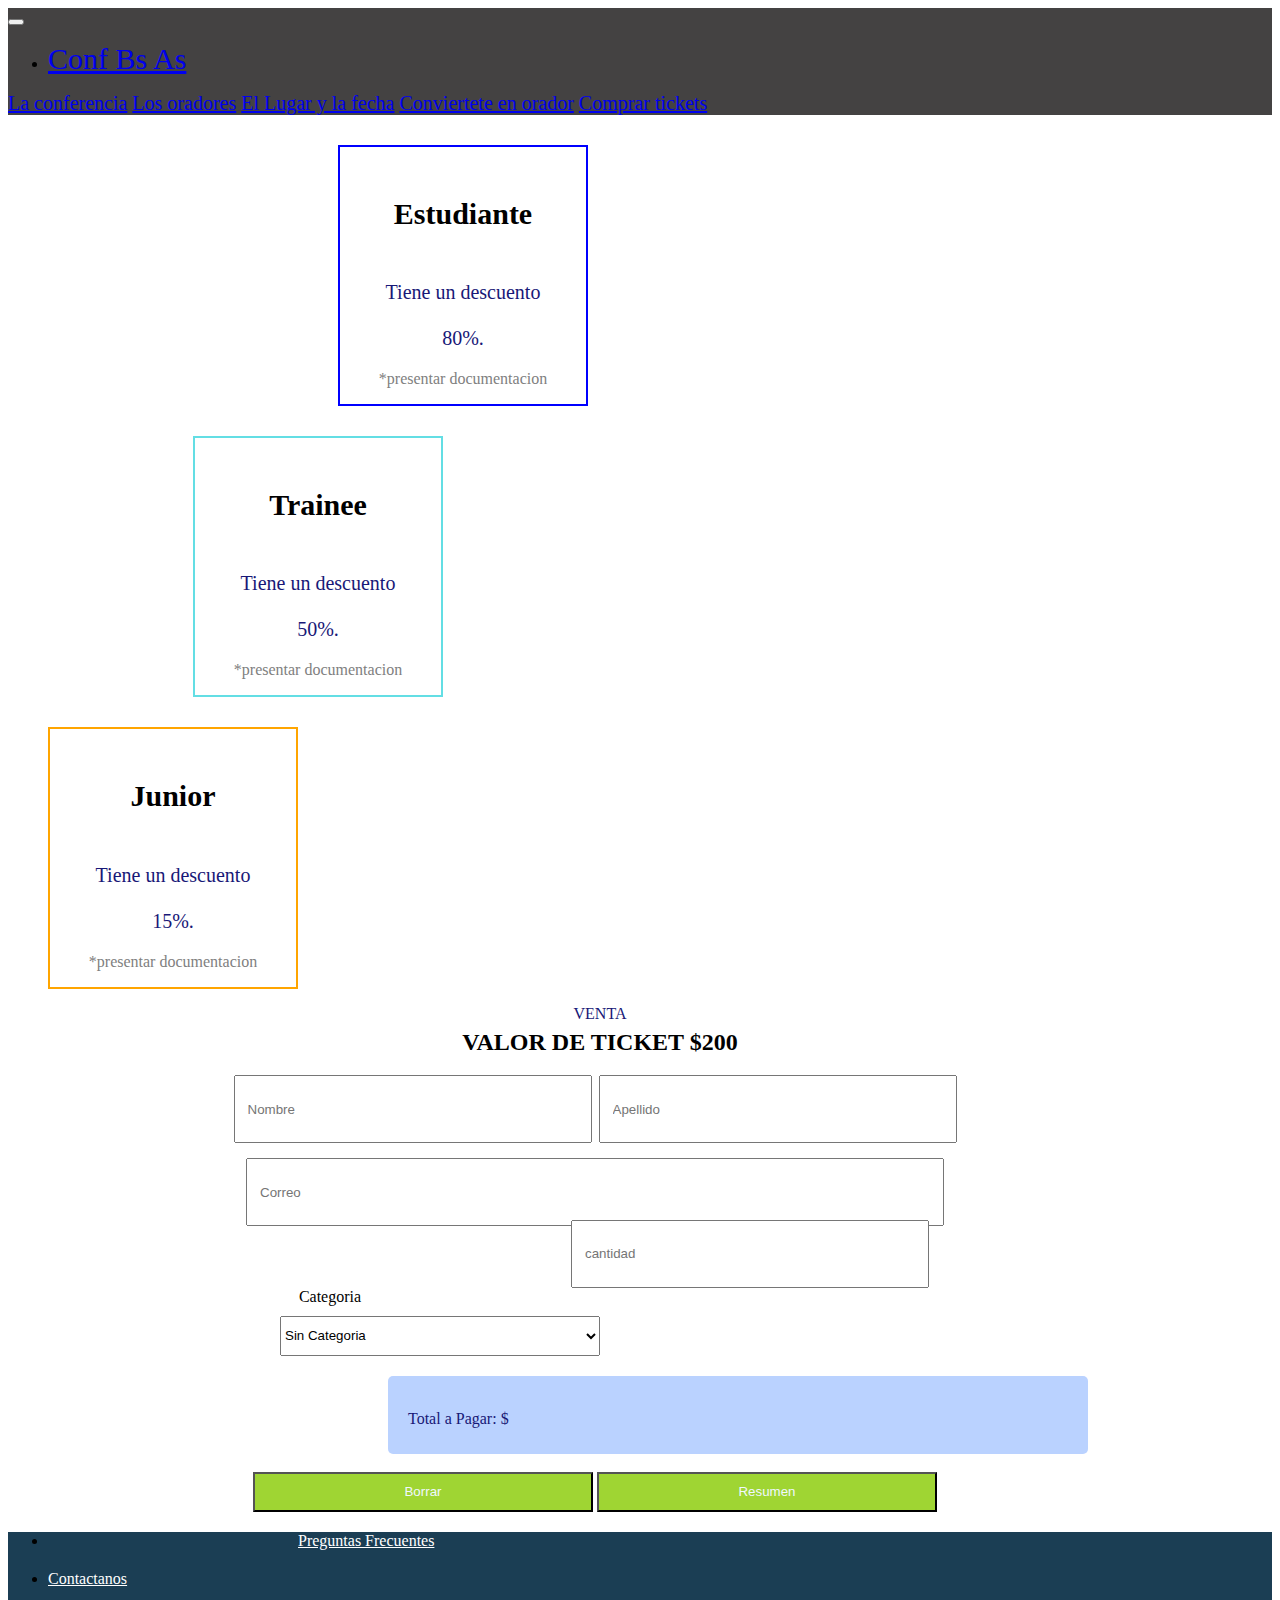
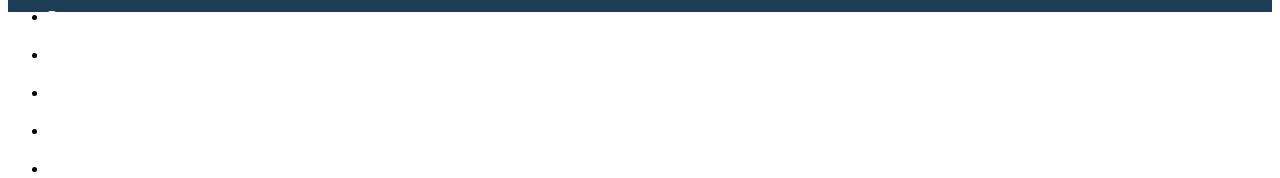
<file: venta.html>
<!DOCTYPE html>
<html lang="es">
<head>
    <meta charset="UTF-8">
    <meta http-equiv="X-UA-Compatible" content="IE=edge">
    <meta name="viewport" content="width=device-width, initial-scale=1.0">
    <title>Venta de Ticket</title>
    <link rel="stylesheet" href="style2.css">
    <link href="https://cdn.jsdelivr.net/npm/bootstrap@5.2.2/dist/css/bootstrap.min.css" rel="stylesheet" integrity="sha384-Zenh87qX5JnK2Jl0vWa8Ck2rdkQ2Bzep5IDxbcnCeuOxjzrPF/et3URy9Bv1WTRi" crossorigin="anonymous">
 

</head>

<nav class="navbar navbar-expand-lg bg-" style="background-color: rgb(68, 66, 66) ;">
<div class="container-fluid div1">
<button class="navbar-toggler" type="button" data-bs-toggle="collapse" data-bs-target="#navbarText" aria-controls="navbarText" aria-expanded="false" aria-label="Toggle navigation">
  <span class="navbar-toggler-icon"></span>
</button>
<div class="collapse navbar-collapse" id="navbarText">
  <ul class="navbar-nav me-auto mb-2 mb-lg-0">
    <li class="nav-item">
      <a class="nav-link active link-light" aria-current="page" href="#" style="font-size: 30px;">Conf Bs As</a>
    </li>
  </ul>
</div>

<nav class="nav justify-content-end">
    <div class="collapse navbar-collapse" id="navbarNavAltMarkup">
      <div class="navbar-nav" style="font-size: 20px ; margin-right: 120px;">
        <a class="nav-link active link-light" aria-current="page" href="#">La conferencia</a>
        <a class="nav-link link-light" href="#">Los oradores</a>
        <a class="nav-link link-light" href="#">El Lugar y la fecha</a>
        <a class="nav-link link-light" href="#">Conviertete en orador</a>
        <a class="nav-link link-success" href="venta.html">Comprar tickets</a>
      </div>
    </div>
  </div>
</nav>
</div>

</nav>

<body>
   
    <div class="row row-cols-3 row-cols-sm-3 g-1" style="margin-left: 330px;">
        <div class="col">
          <div class="card h-80">
            <div class="card-body" id="card1">
              <h5 class="card-title">Estudiante</h5>
              <p class="card-text">Tiene un descuento
                <br>
                <br>
                80%.</p>

                <p style="color: grey"> *presentar documentacion</p>
            </div>
           
          </div>
        </div>
        <div class="col">
          <div class="card h-80" style="margin-left: -145px ;">
            <div class="card-body" id="card2">
              <h5 class="card-title">Trainee</h5>
              <p class="card-text">Tiene un descuento
                <br>
                <br>
                50%.</p>

                <p style="color: grey"> *presentar documentacion</p>
            </div>
          
          </div>
        </div>
        <div class="col">
          <div class="card h-80" style="margin-left: -290px">
            <div class="card-body" id="card3">
              <h5 class="card-title">Junior</h5>
              <p class="card-text">Tiene un descuento 
                <br>
                <br>
                15%.</p>
                <p style="color: grey"> *presentar documentacion</p>
            </div>
            
          </div>
        </div>
      </div>

<p id="t-venta"> VENTA</p>

<h2 id="t-valor"> VALOR DE TICKET $200</h2>

      <form>
    <input type="text"  placeholder="Nombre" aria-label="nombre" id="nombre"  required>
  
    <input type="text"  placeholder="Apellido" aria-label="Apellido" id="apellido" style="margin-left: 3px;" required> 
     <br>

    <input type="email"   placeholder="Correo" aria-label="correo" id="input-c" required>
    <br>

    <div class="container text-left">
      <div class="row">
        <div class="col">
          <label for="cantidad" id="l-cant" >Cantidad</label> <br>
         <input type="text"  id="cantidad" placeholder="cantidad">
        </div>
        <div class="col">
         <label for="categoria" id="l-categ">Categoria</label> <br>
         
           <select id="tipo">
            <option value="0" >Sin Categoria</option>
            <option value="1" >Estudiante</option>
            <option value="2" >Trainee</option>
            <option value="3" >Junior</option>
          </select>

        </div>
        
      </div>
    </div>

    <div id="floatingInput"> 
      <p id="total_abonar"> Total a Pagar: $ </p>
    </div>
 <br>

    <button type="reset" class="btn btn-default btn-lg" id="btnBorrar" >Borrar</button>
    <button type="button" class="btn btn-default btn-lg" id="btnResumen" >Resumen</button>
  </form>



  <script src="https://cdn.jsdelivr.net/npm/bootstrap@5.2.2/dist/js/bootstrap.bundle.min.js" integrity="sha384-OERcA2EqjJCMA+/3y+gxIOqMEjwtxJY7qPCqsdltbNJuaOe923+mo//f6V8Qbsw3" crossorigin="anonymous"></script>
  <script src="funciones.js"> </script>

</body>

<footer style="margin-top: 5px; height: 30px;">
  <ul class="nav" style="background-color:rgb(27, 62, 84) ; text-decoration: none; height: 80px; margin-top: 10px;">
 <li class="nav-item" style="padding-left:250px ; margin-top: 20px;">
   <a class="nav-link active" aria-current="page" href="#" style="color: white ;">Preguntas Frecuentes</a>
 </li>
 <li class="nav-item" style="margin-top: 20px;">
   <a class="nav-link" href="#" style="color: white">Contactanos</a>
 </li>
 <li class="nav-item"  style="margin-top: 20px">
   <a class="nav-link" href="#" style="color: white">Prensa</a>
 </li>
 <li class="nav-item"  style="margin-top: 20px">
   <a class="nav-link" href="#" style="color: white">Conferencias</a>
 </li>
 <li class="nav-item" style="margin-top: 20px">
   <a class="nav-link" href="#" style="color: white">Terminos y Condiciones</a>
 </li>
 <li class="nav-item"style="margin-top: 20px">
   <a class="nav-link" href="#" style="color: white">Privacidad</a>
 </li>
 <li class="nav-item"style="margin-top: 20px">
   <a class="nav-link" href="#" style="color: white">Estudiantes</a>
 </li>
</ul>
</footer>




 </html>
</file>
<file: style2.css>
.card {
    margin-top: 30px;
    width: 250px;
    text-align: center;
}



.card-title {
    text-align: center;
    font-size: 30px;
}

.card-text {
    text-align: center;
    font-size: 20px;
}


#card1 {

    border: solid 2px blue;
}

#card2 {

    border: solid 2px rgb(99, 222, 228);
}

#card3 {

    border: solid 2px orange;
}

#t-venta {
    text-align: center;
    margin-right: 80px;
}

#t-valor {

    text-align: center;
    margin-right: 80px;
    margin-top: -10px;
}

input{

    width: 330px;
    height: 40px;
    padding: 12px;
    
}

form {
    text-align: center;
    margin-right: 90px;
    margin-top: 15px;
}

#input-c {

    width: 670px;
    margin-top: 15px;

}


.form-label {
    margin-top: 10px;
    padding-left: 6px;
}

.form-select {
    margin-left: 200px;
    width: 250px;
    
}



#cantidad {
    margin-left: 310px;
    margin-top: -90px;
}

#l-cant {
    text-align: left;
    margin-top: 20px;
    margin-bottom: 20px;
    margin-left: 42px;
   
}

#tipo {
    margin-right: 310px;
    width: 320px;
    height: 40px;
    margin-top: 10px;
}

#l-categ {
    margin-left: -530px;
    margin-top: 20px;
    margin-bottom: 2px;
}



.btn 
 {
    
    width: 340px;
    height: 40px;
    
 }

 #floatingInput {

    width: 680px; 
    height: 60px;
     margin-top: 20px; 
     background-color: rgb(186, 210, 255);
     padding-left: 20px;
     padding-top: 18px;
     margin-left: 380px;
     text-align: left;
     border-radius: 5px;
 }

 p {
    color:rgb(24, 24, 119);
 }

 #btnResumen {

background-color: rgb(159, 213, 51); color: aliceblue;
 }

 #btnBorrar {
    background-color: rgb(159, 213, 51); color: aliceblue;
 }
</file>
